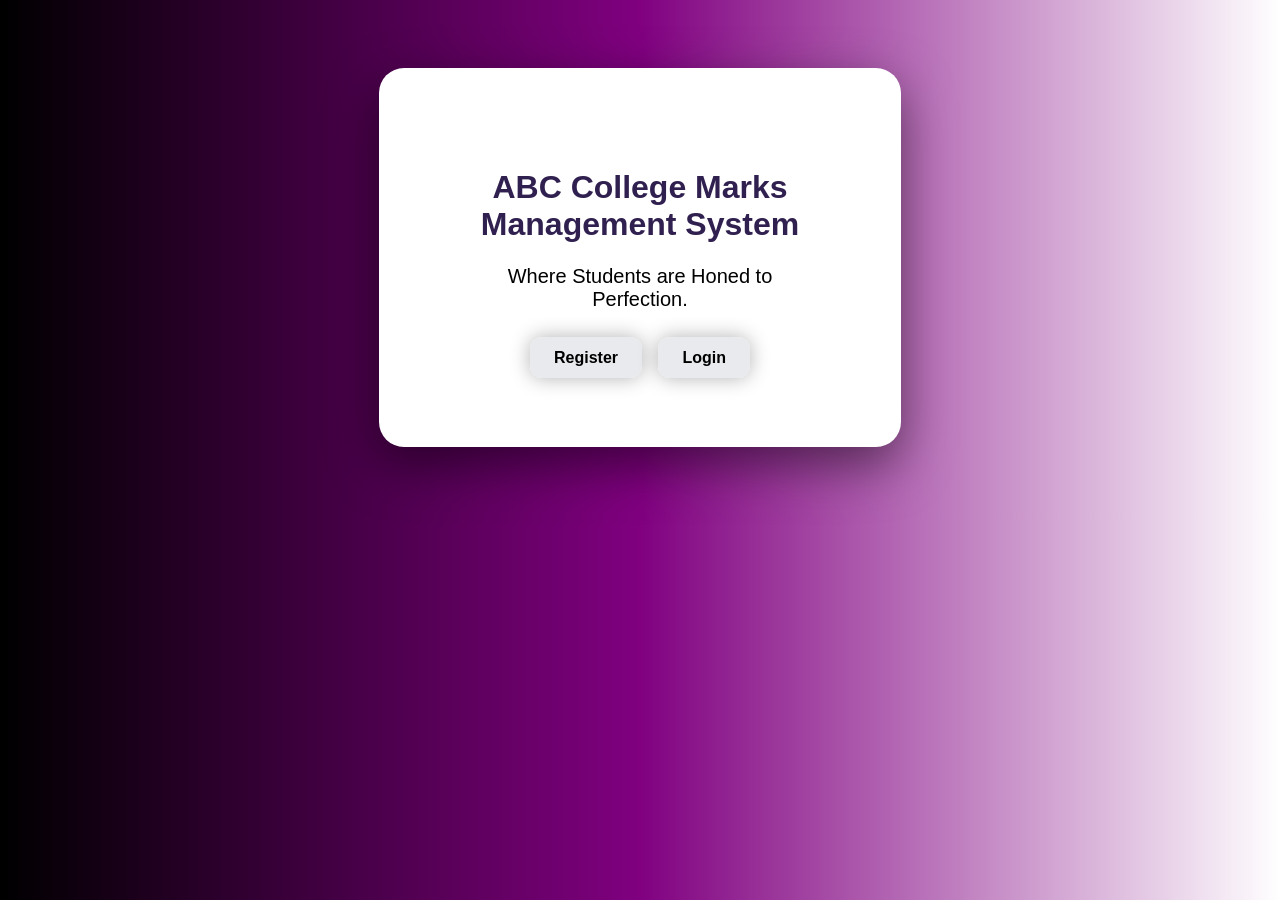
<file: index.html>
<!DOCTYPE html>
<html lang="en">
<head>
    <meta charset="UTF-8">
    <meta name="viewport" content="width=device-width, initial-scale=1.0">
    <title>ABC College Marks Management System</title>
    <link rel="stylesheet" href="style.css">
</head>
<body>
    <div class="home-box">
    <h1>ABC College Marks Management System</h1>
    <p>Where Students are Honed to Perfection.</p><br>
    <div class="buttons">
    <a href="register.html"><b>Register</b></a>
    <a href="login.html"><b>Login</b></a>
    </div>
    </div>
</body>
</html>
</file>
<file: style.css>
body {
background: linear-gradient(to right, rgb(0, 0, 0), purple, white);
padding: 30px;
font-family: Verdana, Geneva, Tahoma, sans-serif;
}

h1 {
color: #30204f;
text-align: center;
font-family: Verdana, Geneva, Tahoma, sans-serif;
}

h2 {
color: #30204f;
}

p {
color: black;
text-align: center;
font-size: 20px;
font-family: Verdana, Geneva, Tahoma, sans-serif;
}

a {
text-decoration: none;
padding: 12px 24px;
background-color: rgb(232, 234, 237);
color: black;
border-radius: 12px;
margin: 0 6px;
transition: 0.3s;
font-family: Verdana, Geneva, Tahoma, sans-serif;
box-shadow: 0 0 20px rgba(0, 0, 0, 0.3);
}

a:hover {
padding: 18px 30px;
font-size: 18px;
}

.buttons {
text-align: center;
}

.home-box {
background-color: white;
padding: 80px;
border-radius: 25px;
width: 30%;
margin: 30px auto;
box-shadow: 0 18px 50px rgba(0, 0, 0, 0.5);
animation: float 3s infinite;
}

@keyframes float {
0% {
transform: translateY(0);
}


50% {
    transform: translateY(-10px);
}

100% {
    transform: translateY(0);
}


}

.register-box {
background-color: white;
padding: 20px;
border-radius: 25px;
width: 400px;
max-width: 100%;
box-sizing: border-box;
margin: 30px auto;
box-shadow: 0 18px 50px rgba(0, 0, 0, 0.5);
animation: float 3s infinite;
}

.register-box .page-title {
text-align: center;
font-size: 24px;
margin-bottom: 20px;
}

.register-box h2:not(.page-title) {
font-size: 18px;
margin-top: 16px;
margin-bottom: 10px;
font-family: Verdana, Geneva, Tahoma, sans-serif;
color: #30204f;
}

.register-box label,
.login-box label {
display: block;
padding: 10px;
margin-bottom: 1px;
font-family: Verdana, Geneva, Tahoma, sans-serif;
font-size: 20px;
font-weight: bold;
color: #3d3155;
}

.login-box {
background-color: white;
padding: 20px;
border-radius: 25px;
width: 400px;
max-width: 100%;
box-sizing: border-box;
margin: 30px auto;
box-shadow: 0 18px 50px rgba(0, 0, 0, 0.5);
animation: float 3s infinite;
}

.login-box h1 {
font-size: 26px;
margin-bottom: 25px;
}

.register-box input,
.register-box select,
.login-box input {
display: block;
width: 100%;
box-sizing: border-box;
padding: 12px;
border: 1px solid #d5cce5;
border-radius: 8px;
font-size: 16px;
background-color: #faf8ff;
outline: none;
transition: 0.3s;
box-shadow: 0 12px 18px rgba(0, 0, 0, 0.3);
}

.register-box input:focus,
.register-box select:focus,
.login-box input:focus {
border-color: #8539b5;
box-shadow: 0 0 0 3px rgba(133, 57, 181, 0.15);
}

.password-container {
position: relative;
width: 100%;
margin: 0;
padding: 0;
}

.register-box .password-container input,
.login-box .password-container input {
width: 100%;
padding-right: 50px;
margin: 0;
}

.register-box .password-container .eye-button,
.login-box .password-container .eye-button {
position: absolute;
top: 50%;
right: 10px;
transform: translateY(-50%);
display: flex;
align-items: center;
justify-content: center;
width: 34px;
height: 34px;
margin: 0;
padding: 0;
background: transparent;
border: none;
border-radius: 5px;
box-shadow: none;
font-size: 18px;
line-height: 1;
cursor: pointer;
}

.eye-button:hover {
background: rgba(133, 57, 181, 0.1);
}

.register-box button,
.login-box button {
font-family: Verdana, Geneva, Tahoma, sans-serif;
}

.register-box button#register {
display: block;
width: 100%;
padding: 12px;
margin: 20px 0;
background-color: #8539b5;
color: white;
border: none;
border-radius: 8px;
cursor: pointer;
font-size: 16px;
}

.register-box button#register:hover {
background-color: #67268f;
}

.login-box a,
.register-box a {
background: none;
box-shadow: none;
padding: 0;
margin: 0;
color: #8539b5;
text-decoration: none;
font-family: Verdana, Geneva, Tahoma, sans-serif;
transition: none;
}

.login-box a:hover,
.register-box a:hover {
text-decoration: underline;
font-size: inherit;
padding: 0;
}

.login-box .home-button {
display: inline-block;
padding: 12px 24px;
background-color: rgb(232, 234, 237);
color: black;
border-radius: 12px;
margin: 10px 0;
transition: 0.3s;
box-shadow: 0 0 20px rgba(0, 0, 0, 0.3);
}

.login-box .home-button:hover {
padding: 18px 30px;
font-size: 18px;
}

@media (max-width: 500px) {
body {
padding: 15px;
}

.register-box,
.login-box {
    width: 100%;
    padding: 18px;
    margin: 15px auto;
}


}

.password-container {
position: relative;
width: 100%;
}

.register-box .password-container input,
.login-box .password-container input {
display: block;
width: 100%;
box-sizing: border-box;
padding-right: 50px;
}

.password-container .eye-button {
position: absolute;
top: 50%;
right: 8px;
transform: translateY(-50%);
width: 36px;
height: 36px;
margin: 0;
padding: 0;
display: flex;
align-items: center;
justify-content: center;
background: transparent;
border: none;
box-shadow: none;
cursor: pointer;
font-size: 18px;
line-height: 1;
}

.password-container .eye-button:hover {
background: rgba(133, 57, 181, 0.1);
}

.register-box button#register,
.login-box button#login {
    display: block;
    width: 100%;
    box-sizing: border-box;
    padding: 12px;
    margin: 20px 0;
    background-color: #8539b5;
    color: white;
    border: none;
    border-radius: 8px;
    font-size: 16px;
    cursor: pointer;
}

.register-box button#register:hover,
.login-box button#login:hover {
    background-color: #67268f;
}
</file>
